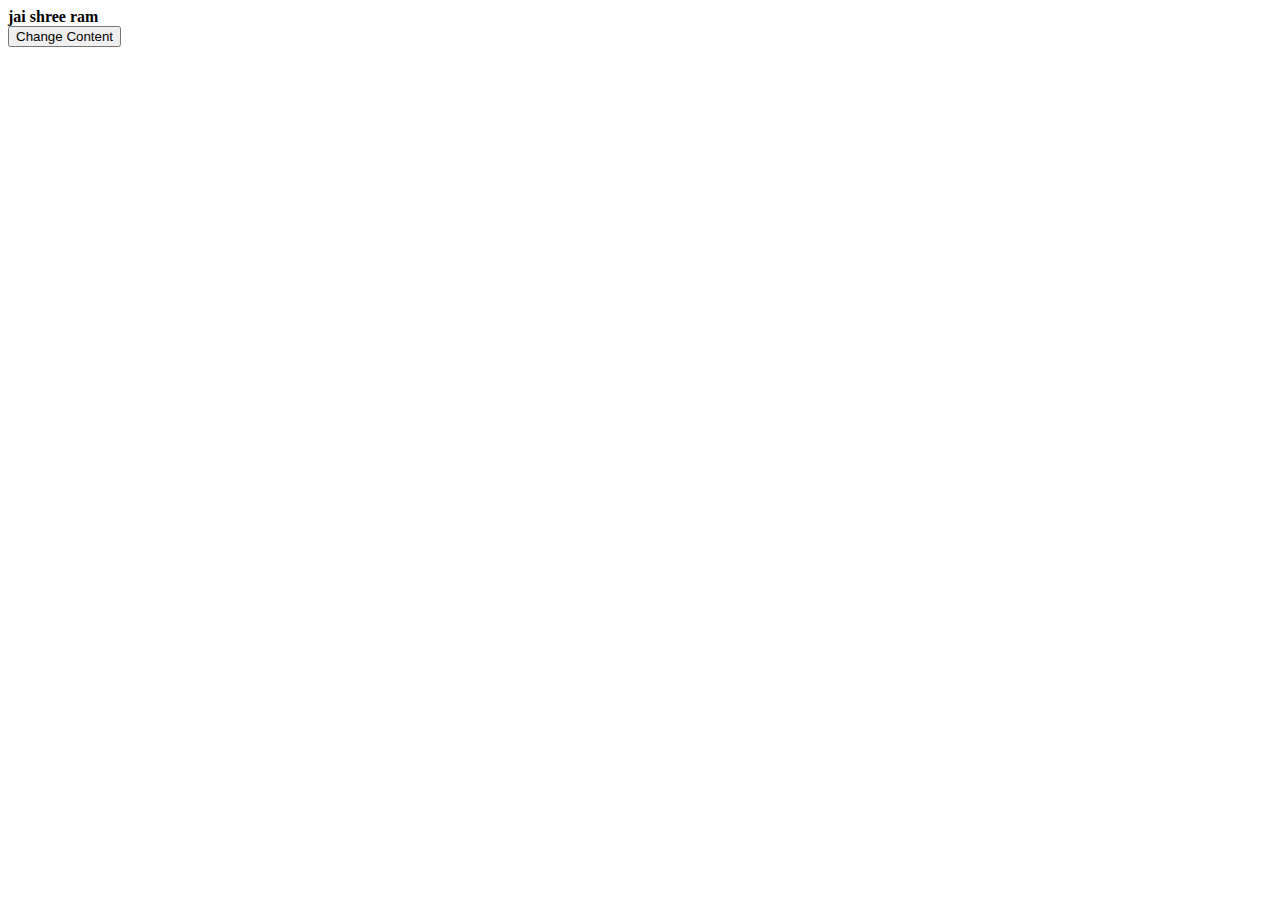
<file: Event/index.html>
<!DOCTYPE html>
<html lang="en">
<head>
    <meta charset="UTF-8">
    <meta name="viewport" content="width=device-width, initial-scale=1.0">
    <title>Event</title>
</head>
<body>
    <div class="container">
        <div class="box"><b>jai shree ram</b></div>
    
    </div>
    <button id="btn">Change Content</button>
    <script src="ak.js"></script>
</body>
</html>
</file>
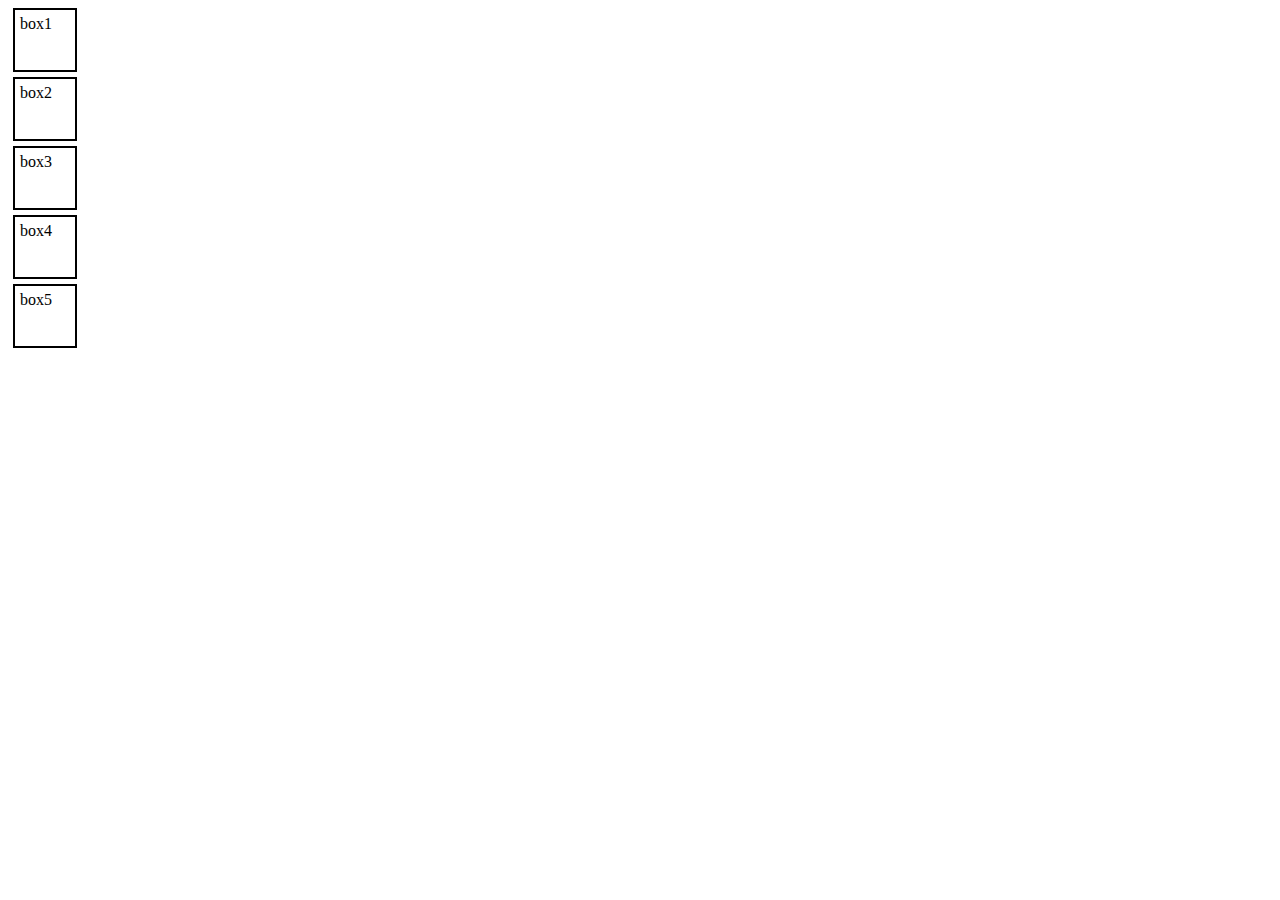
<file: Dom manpulation/Dom manipulator/index.html>
<!DOCTYPE html>
<html lang="en">
<head>
    <meta charset="UTF-8">
    <meta name="viewport" content="width=device-width, initial-scale=1.0">
    <title>Dom</title>
    <style>
    .box{
        margin: 5px;
        padding: 5px;
        height: 50px;
        width: 50px;
        border: 2px solid rgb(0, 0, 0);

    }
    
    </style>
</head>
<body>
    <div class="content">
        <div class="box">box1</div>
        <div class="box">box2</div>
        <div class="box">box3</div>
        <div class="box">box4</div>
        <div class="box">box5</div>
  
</body>
</html>
</file>
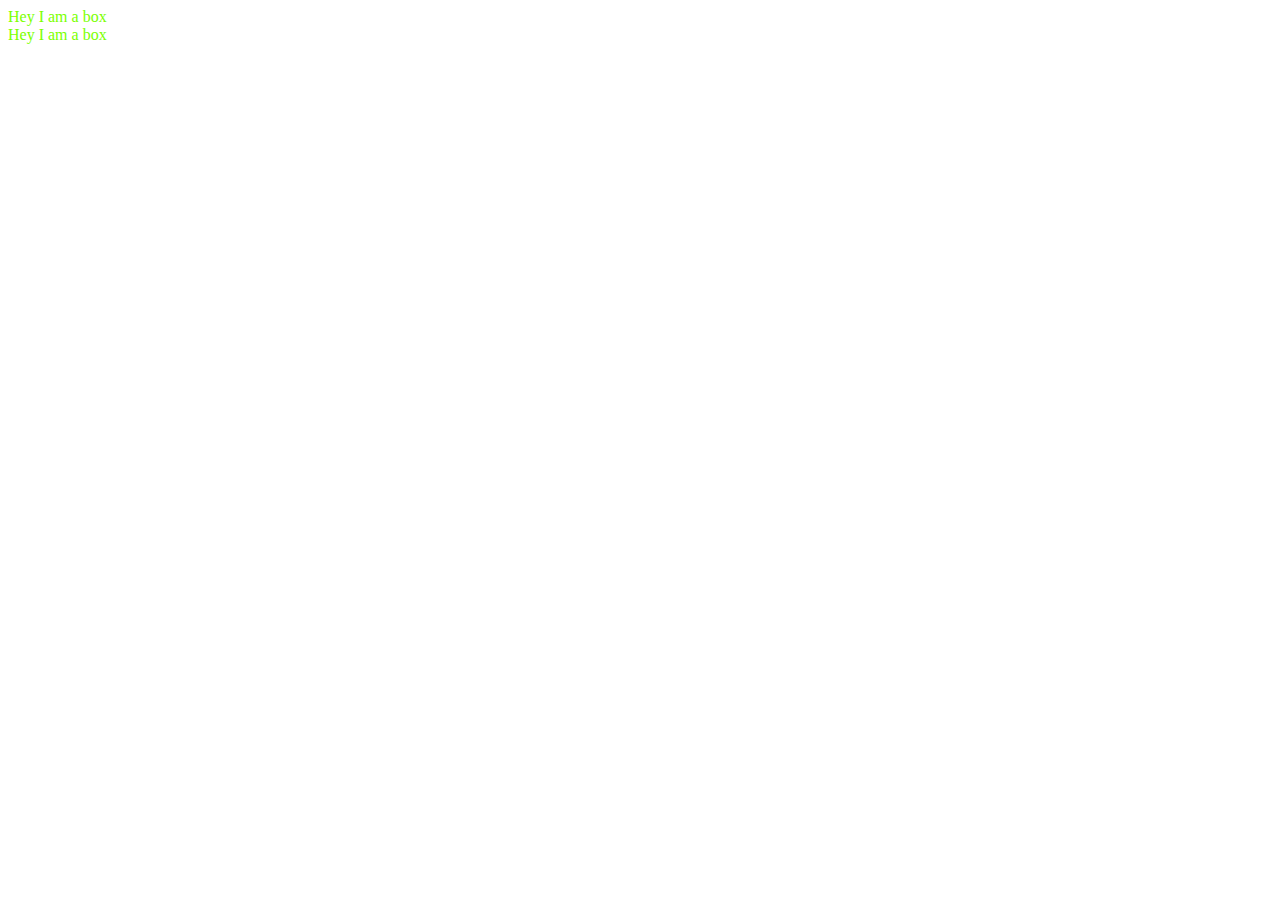
<file: Dom manpulation/Dom practice/index.html>
<!DOCTYPE html>
<html lang="en">
<head>
    <meta charset="UTF-8">
    <meta name="viewport" content="width=device-width, initial-scale=1.0">
    <title>Document</title>
    <style>
        .red{
            color: rgb(123, 255, 0);
        }
    </style>
</head>

<body>
    <div class="container red bg-green">
        <div class="box" style="display: flex;" data-createdby="Kandekar data-conceptby="arjun" >Hey I am a box</div>
        <div class="box">Hey I am a box</div>
        </div>
        <script>
             let div = document.createElement("div");
             div.innerHTML = "I have been inserted <b>by Arjun Kandekar</b>"
        </script>
</body>
</html>
</file>
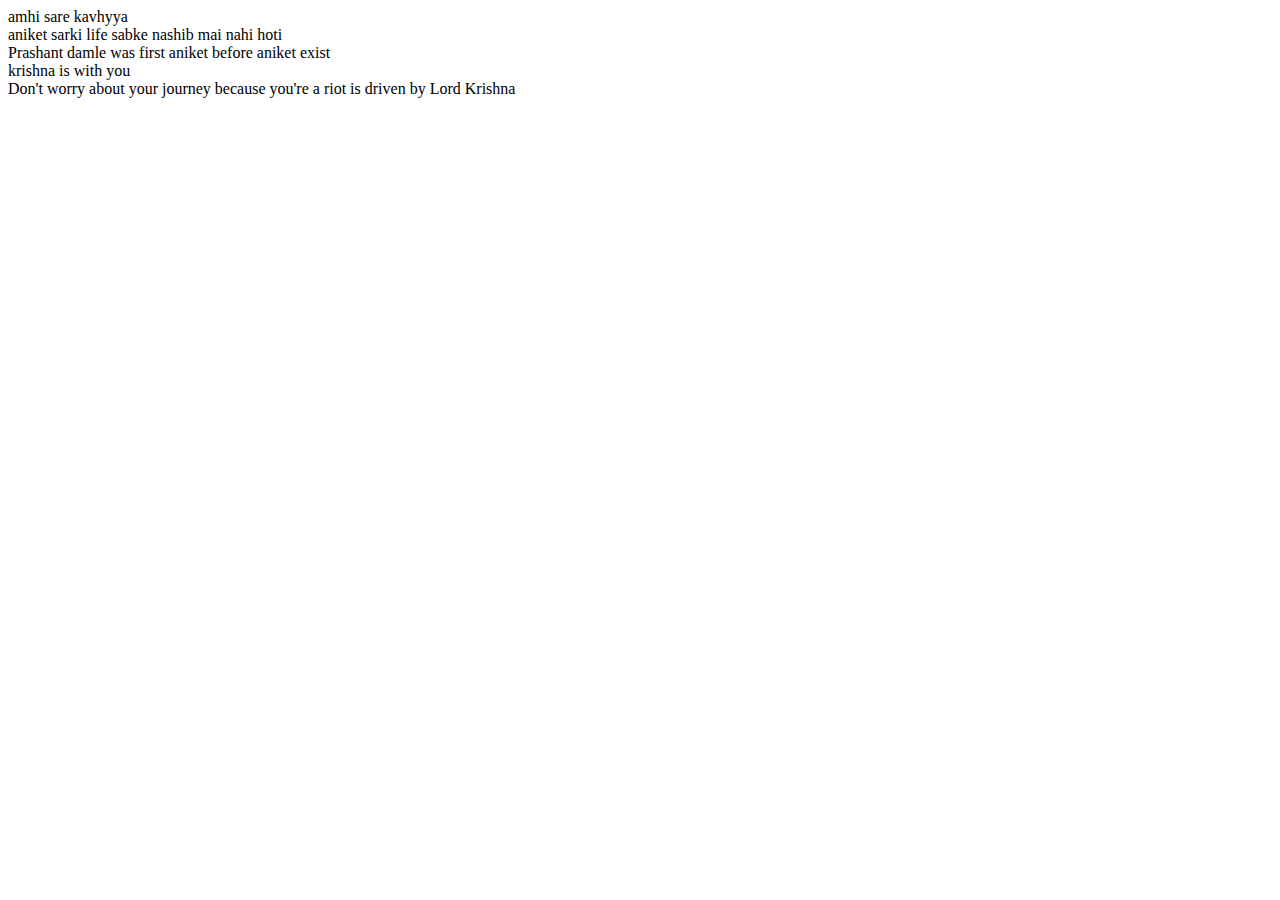
<file: Event/event2/index.html>
<!DOCTYPE html>
<html lang="en">
<head>
    <meta charset="UTF-8">
    <meta name="viewport" content="width=device-width, initial-scale=1.0">
    <title>Document</title>
</head>
<body>
    <div class="container">
        <div class="sq">amhi sare kavhyya</div>
        <div class="sq">aniket sarki life sabke nashib mai nahi hoti</div>
        <div class="sq">Prashant damle was first aniket before aniket exist</div>
        <div class="sq">krishna is with you</div>
        <div class="sq">Don't worry about your journey because you're a riot is driven by  Lord Krishna</div>
    </div>

</body>
</html>
</file>
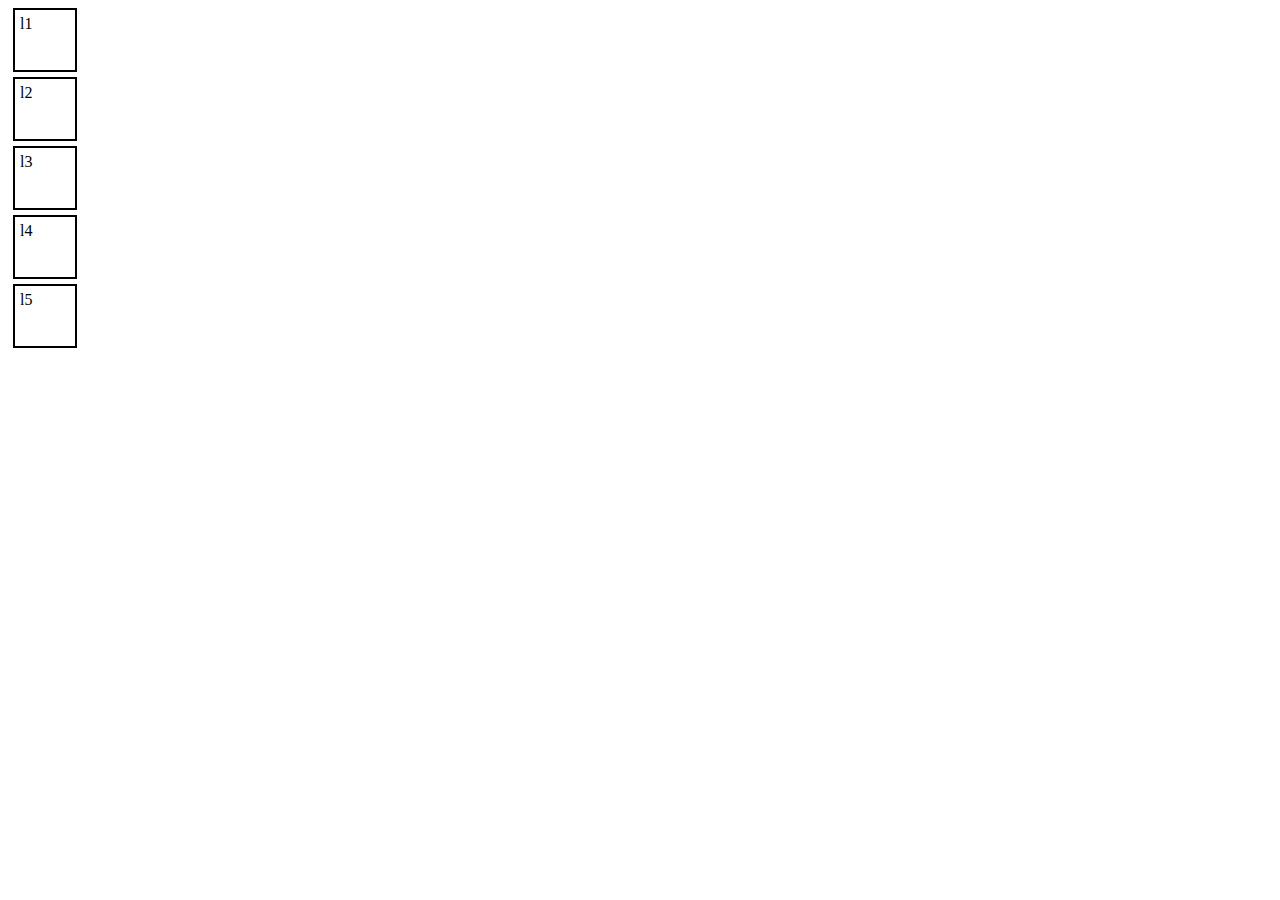
<file: Dom manpulation/Dom manipulator/Dom2/index.html>
<!DOCTYPE html>
<html lang="en">
<head>
    <meta charset="UTF-8">
    <meta name="viewport" content="width=device-width, initial-scale=1.0">
    <title>Document</title>
   <link rel="stylesheet" href="style.css">
    <script src="akk.js"></script>
    

    
</head>
<body>
    
   <div class="container">
    <div id="pink" class="box">l1</div>
    <div id="pink2" class="box">l2</div>
    <div id = "pink3" class="box">l3</div>
    <div class="box">l4</div>
    <div class="box">l5</div>
   </div>
   <script src="akk.js"></script>
</body>
</html>
</file>
<file: Dom manpulation/Dom manipulator/Dom2/style.css>
.box{
    margin: 5px;
    padding: 5px;
    border: 2px solid black;
    height: 50px;
    width: 50px;

}
</file>
